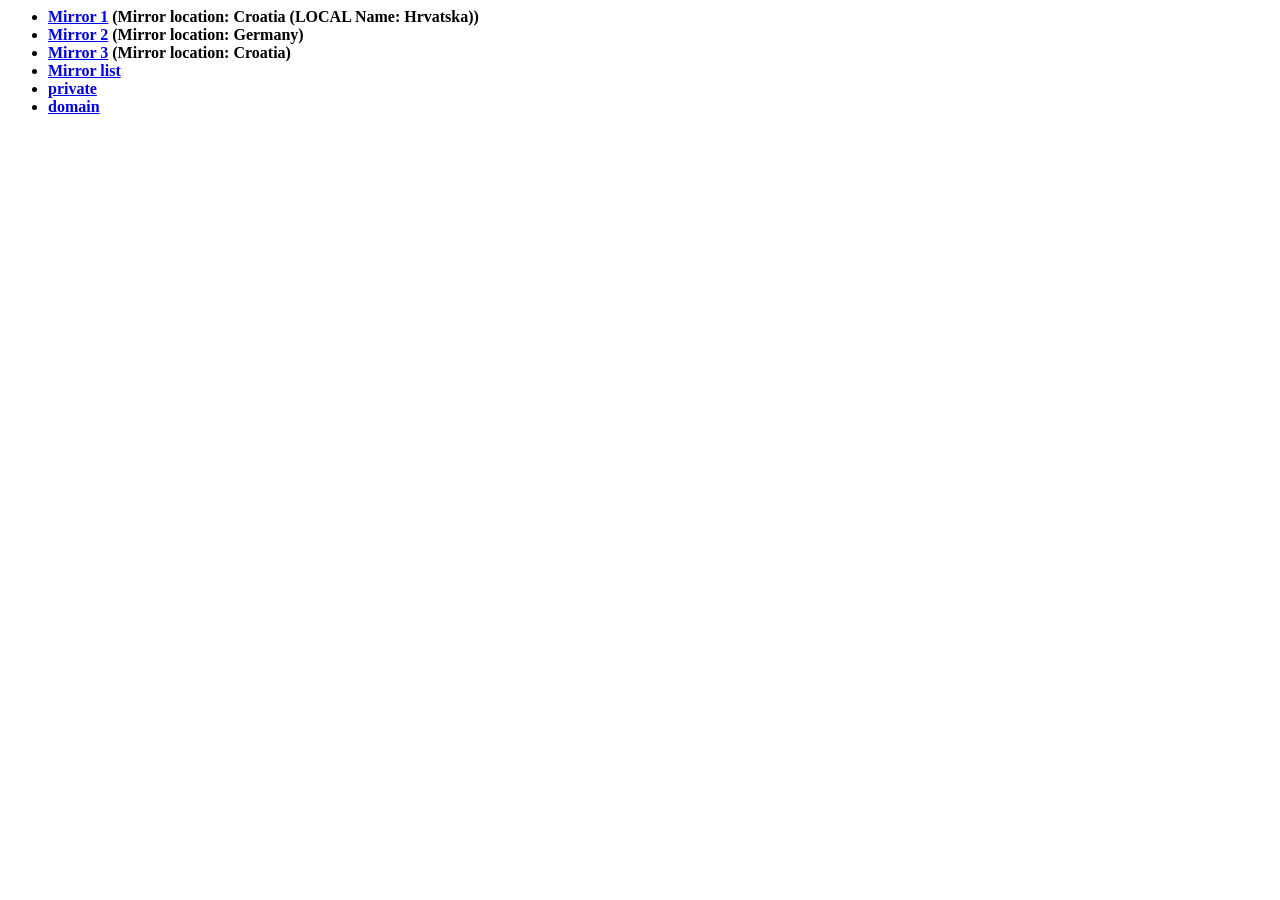
<file: internal/source/testdata/mirrors.html>
<html><body>
<span id="Label1" style="x"><ul>
<li><strong><span class="a"><a href='http://150.40.105.16:33958/en/'>Mirror 1</a></span>&nbsp;(Mirror location: Croatia (LOCAL Name: Hrvatska))</li>
<li><strong><span class="a"><a href='http://62.133.35.246:2265/en/'>Mirror 2</a></span>&nbsp;(Mirror location: Germany)</li>
<li><strong><span class="a"><a href='http://150.40.105.6:11803/en/'>Mirror 3</a></span>&nbsp;(Mirror location: Croatia)</li>
<li><a href='/en/mirror_ssh.aspx'>Mirror list</a></li>
<li><a href='http://10.0.0.5:80/en/'>private</a></li>
<li><a href='https://example.com/en/'>domain</a></li>
</ul></span></body></html>
</file>
